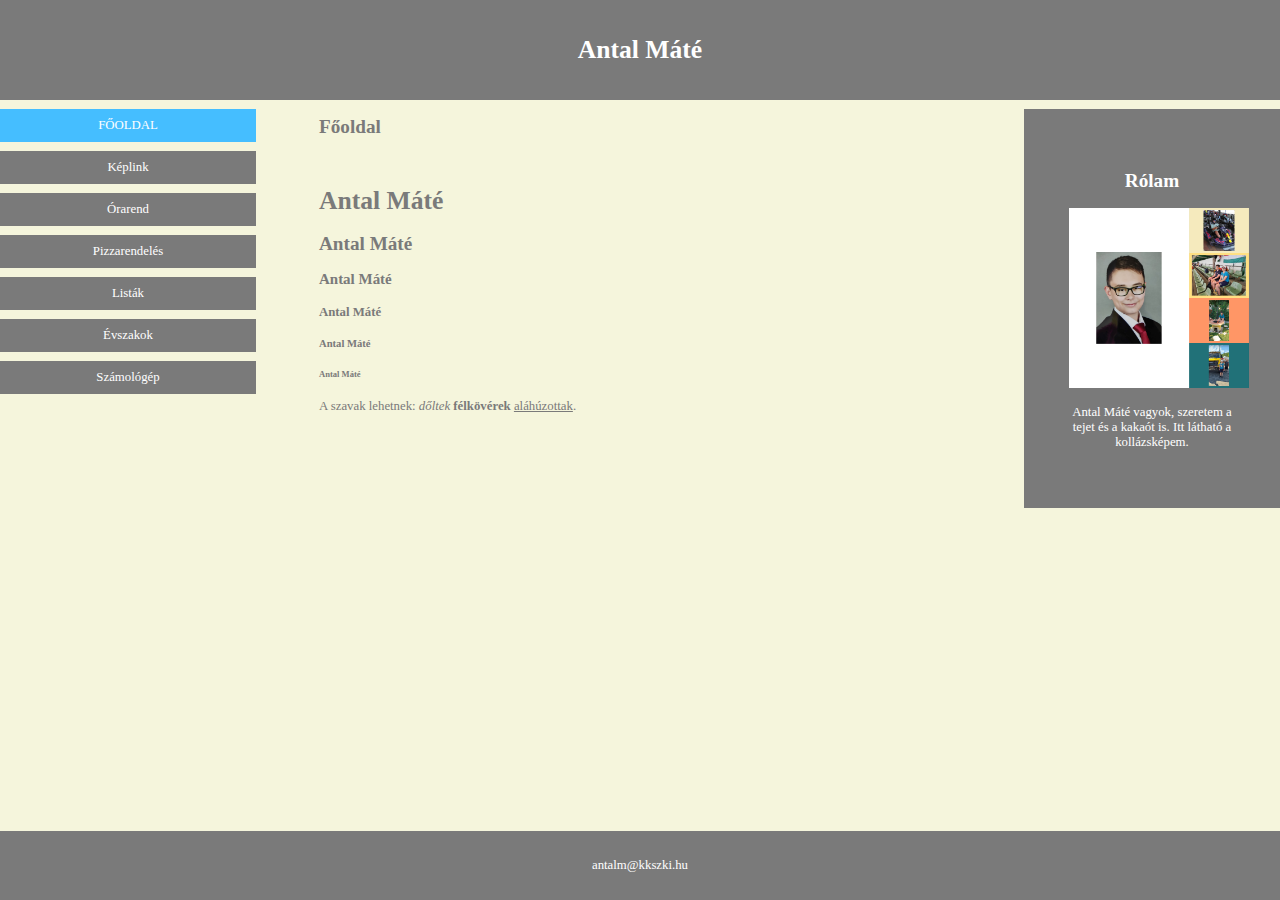
<file: index.html>
<!DOCTYPE html>
<html lang="hu">
<head>
    <meta charset="UTF-8">
    <meta http-equiv="X-UA-Compatible" content="IE=edge">
    <meta name="viewport" content="width=device-width, initial-scale=1.0">
    <title>Antal Máté oldala | Főoldal</title>
    <link rel="stylesheet" href="style.css">

    
    <link rel="apple-touch-icon" sizes="180x180" href="favicon/apple-touch-icon.png">
    <link rel="icon" type="image/png" sizes="32x32" href="favicon/favicon-32x32.png">
    <link rel="icon" type="image/png" sizes="16x16" href="favicon/favicon-16x16.png">
    <link rel="manifest" href="favicon/site.webmanifest">
    <link rel="mask-icon" href="favicon/safari-pinned-tab.svg" color="#5bbad5">
    <meta name="msapplication-TileColor" content="#da532c">
    <meta name="theme-color" content="#ffffff">

</head>
<body style="font-family:Verdana;color:#aaaaaa;">

    <div class="header">
      <h1>Antal Máté</h1>
    </div>
    
    <div style="overflow:auto">
      <div class="menu">
        
        <a style="background-color:#45beff ;" href="index.html">FŐOLDAL</a>
        <a href="keplink.html">Képlink</a>
        <a href="tablazat.html">Órarend</a>
        <a href="urlap.html">Pizzarendelés</a>
        <a href="listak.html">Listák</a>
        <a href="div.html">Évszakok</a>
        <a href="szamologep.html">Számológép</a>
        
      </div>

      <div class="main">
        <h2>Főoldal</h2>
        <br>
        <h1>Antal Máté</h1>
        <h2>Antal Máté</h2>
        <h3>Antal Máté</h3>
        <h4>Antal Máté</h4>
        <h5>Antal Máté</h5>
        <h6>Antal Máté</h6>
        <p>A szavak lehetnek: <i>dőltek</i> <b>félkövérek</b> <u>aláhúzottak</u>.</p>
      </div>
    
      <div class="right">
        <h2>Rólam</h2>
        <img class="kollazskep" src="img/amkollazs.jpg" alt="Kollázsképem" title="Kollázsképem">
        <p>Antal Máté vagyok, szeretem a tejet és a kakaót is. Itt látható a kollázsképem.</p>
      </div>
    </div>
    
    <div class="footer">antalm@kkszki.hu</div>

</body>
    
</html>
</file>
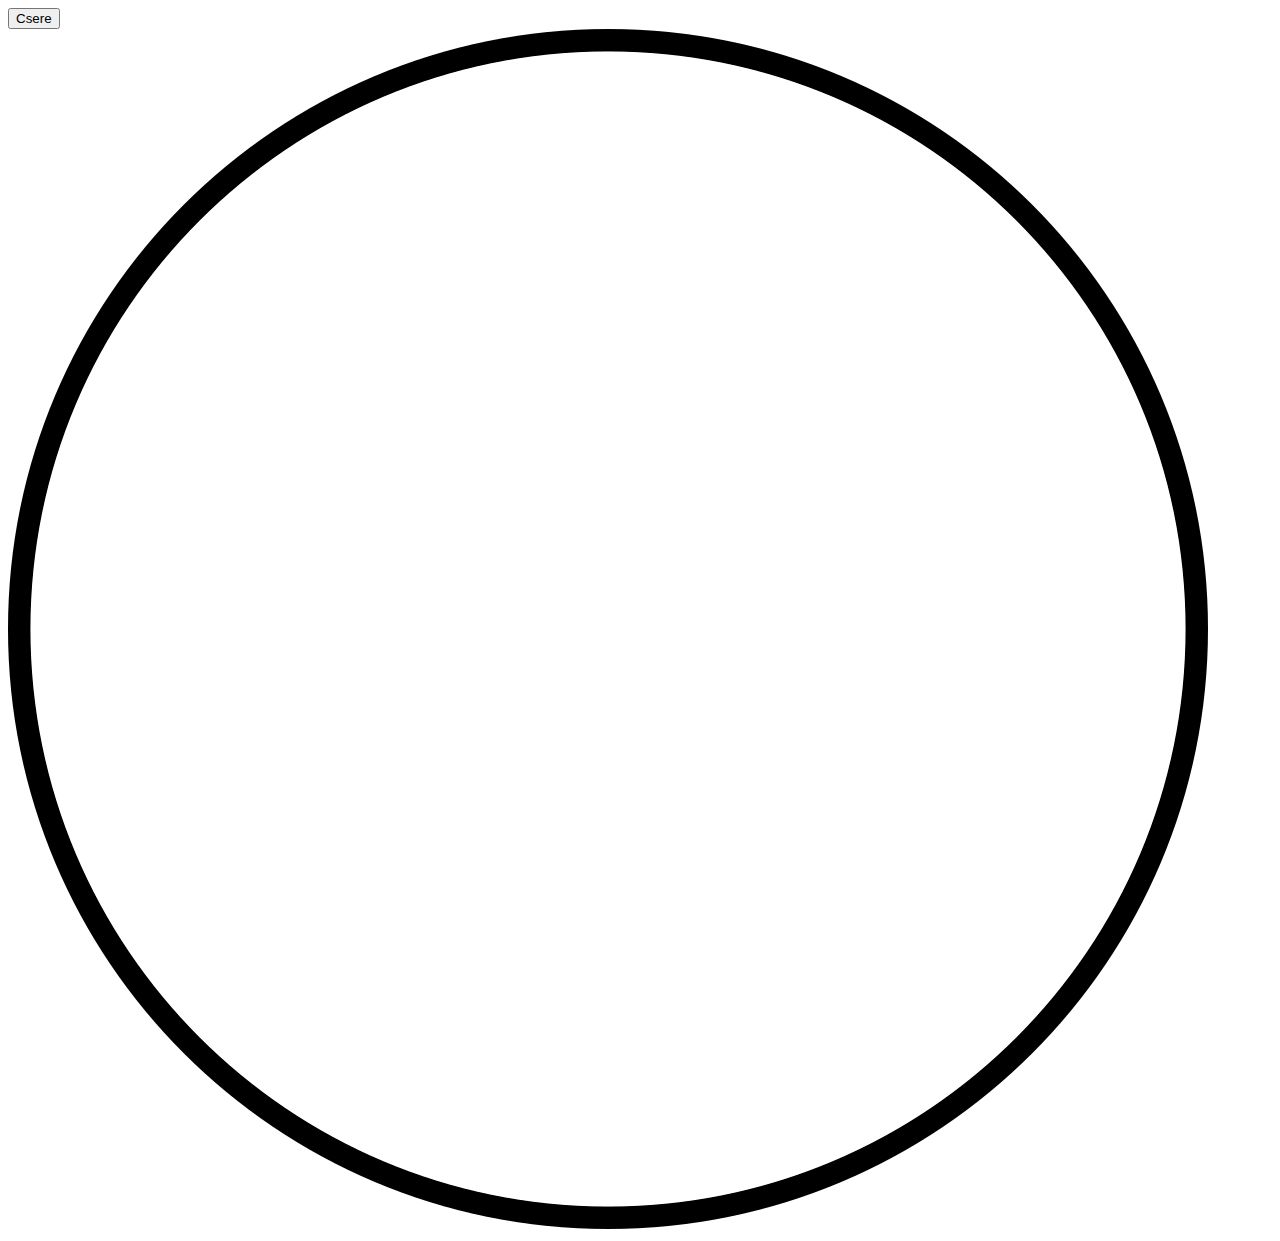
<file: kor/index.html>
<!DOCTYPE html>
<html lang="hu">
<head>
    <meta charset="UTF-8">
    <meta http-equiv="X-UA-Compatible" content="IE=edge">
    <meta name="viewport" content="width=device-width, initial-scale=1.0">
    <title>Document</title>
</head>
<body>
    <form action="javasript:void(0)">
        <input type="button" value="Csere" onclick="swap()">
        <br>
        <img src="kor.png" id="csere" alt="Kör vagy háromszög">
    </form>
    <script>
        var szam=1;
        function swap() {
            if (szam == 1) {
                document.getElementById("csere").src="hszog.png";
                szam = 2;
            }
            else {
                document.getElementById("csere").src="kor.png";
                szam = 1;
            }
        }
    </script>
</body>
</html>
</file>
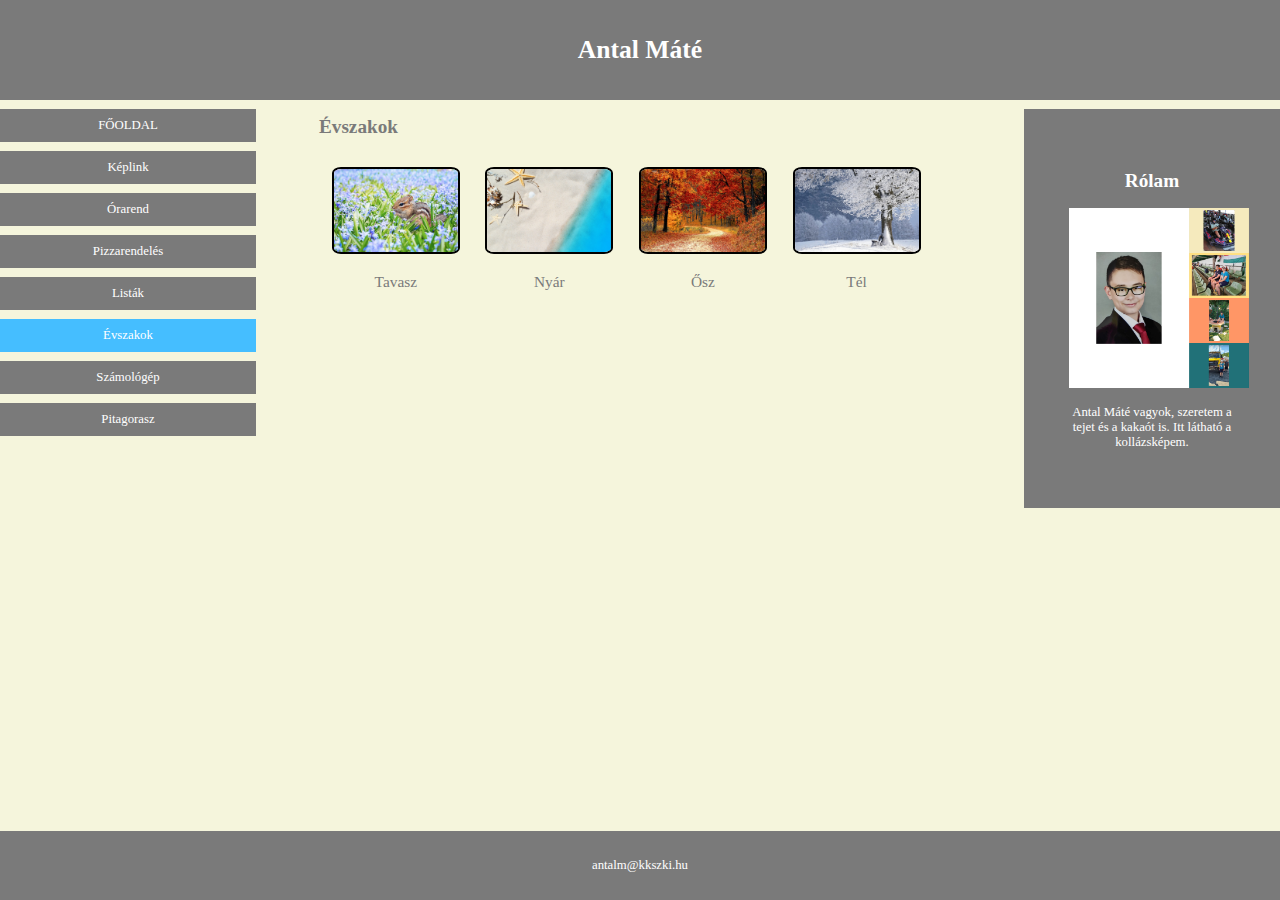
<file: div.html>
<!DOCTYPE html>
<html lang="hu">
<head>
    <meta charset="UTF-8">
    <meta http-equiv="X-UA-Compatible" content="IE=edge">
    <meta name="viewport" content="width=device-width, initial-scale=1.0">
    <title>Antal Máté oldala | Évszakok</title>
    <link rel="stylesheet" href="style.css">
    
    <link rel="apple-touch-icon" sizes="180x180" href="favicon/apple-touch-icon.png">
    <link rel="icon" type="image/png" sizes="32x32" href="favicon/favicon-32x32.png">
    <link rel="icon" type="image/png" sizes="16x16" href="favicon/favicon-16x16.png">
    <link rel="manifest" href="favicon/site.webmanifest">
    <link rel="mask-icon" href="favicon/safari-pinned-tab.svg" color="#5bbad5">
    <meta name="msapplication-TileColor" content="#da532c">
    <meta name="theme-color" content="#ffffff">

</head>
<body style="font-family:Verdana;color:#aaaaaa;">

    <div class="header">
      <h1>Antal Máté</h1>
    </div>
    
    <div style="overflow:auto">
      <div class="menu">
        
        <a href="index.html">FŐOLDAL</a>
        <a href="keplink.html">Képlink</a>
        <a href="tablazat.html">Órarend</a>
        <a href="urlap.html">Pizzarendelés</a>
        <a href="listak.html">Listák</a>
        <a style="background-color:#45beff ;" href="div.html">Évszakok</a>
        <a href="szamologep.html">Számológép</a>
        <a href="pita.html">Pitagorasz</a>
        
      </div>

      <div class="main">
        <h2>Évszakok</h2>
        <div class="evszakok">
            <img src="img/chipmunk-g12c5d75e0_640.jpg" alt="">
            <p>Tavasz</p>
        </div>
    
        <div class="evszakok">
            <img src="img/beach-g05bdfad6c_640.jpg" alt="">
            <p>Nyár</p>
        </div>
    
        <div class="evszakok">
            <img src="img/road-g135385645_640.jpg" alt="">
            <p>Ősz</p>
        </div>
    
        <div class="evszakok">
            <img src="img/winter-ga76d0923a_640.jpg" alt="">
            <p>Tél</p>
        </div>
    
      </div>
    
      <div class="right">
        <h2>Rólam</h2>
        <img class="kollazskep" src="img/amkollazs.jpg" alt="Kollázsképem" title="Kollázsképem">
        <p>Antal Máté vagyok, szeretem a tejet és a kakaót is. Itt látható a kollázsképem.</p>
      </div>
    </div>
    
    <div class="footer">antalm@kkszki.hu</div>

</body>
    
</html>
</file>
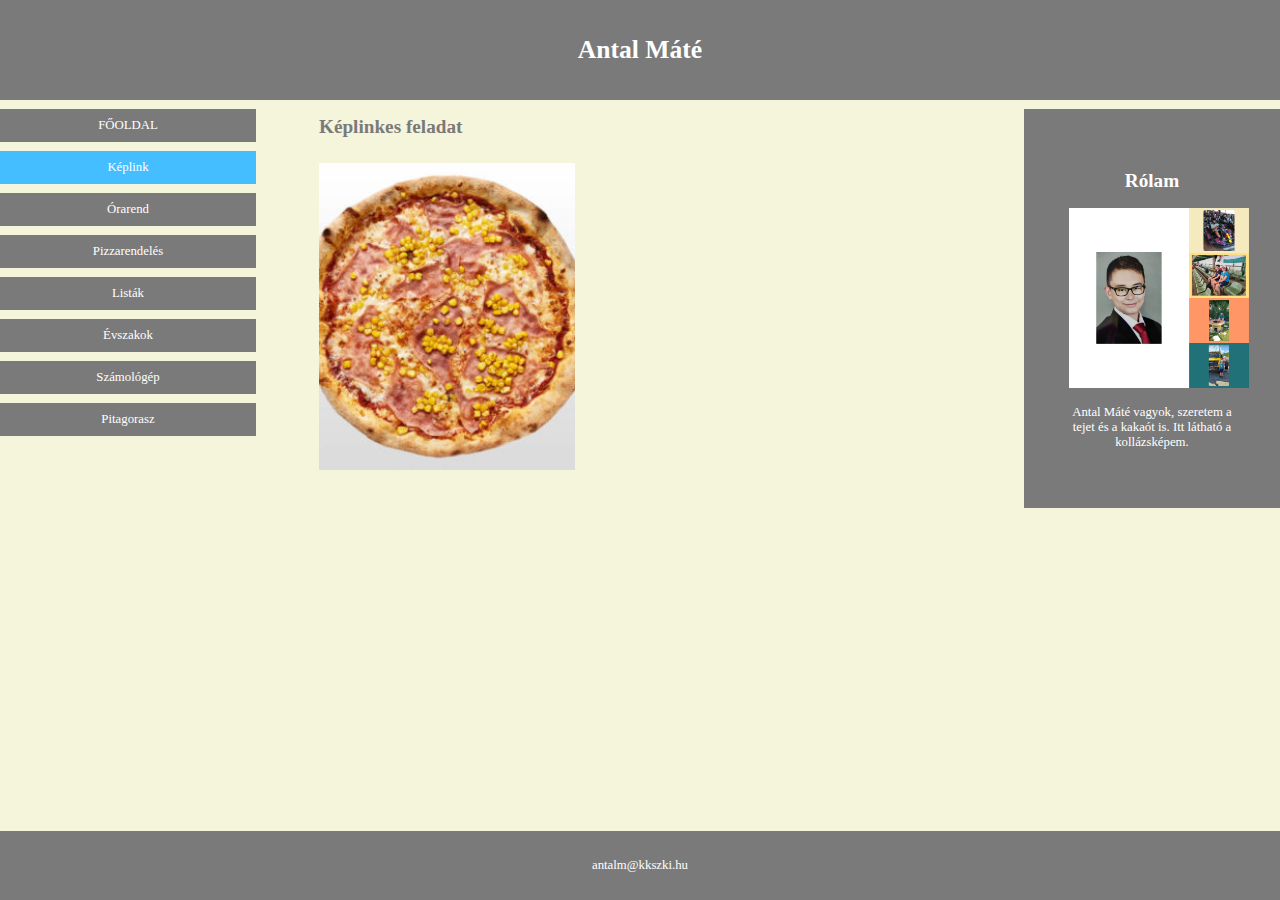
<file: keplink.html>
<!DOCTYPE html>
<html lang="hu">
<head>
    <meta charset="UTF-8">
    <meta http-equiv="X-UA-Compatible" content="IE=edge">
    <meta name="viewport" content="width=device-width, initial-scale=1.0">
    <title>Antal Máté oldala | Képlink</title>
    <link rel="stylesheet" href="style.css">

    
    <link rel="apple-touch-icon" sizes="180x180" href="favicon/apple-touch-icon.png">
    <link rel="icon" type="image/png" sizes="32x32" href="favicon/favicon-32x32.png">
    <link rel="icon" type="image/png" sizes="16x16" href="favicon/favicon-16x16.png">
    <link rel="manifest" href="favicon/site.webmanifest">
    <link rel="mask-icon" href="favicon/safari-pinned-tab.svg" color="#5bbad5">
    <meta name="msapplication-TileColor" content="#da532c">
    <meta name="theme-color" content="#ffffff">

</head>
<body style="font-family:Verdana;color:#aaaaaa;">

    <div class="header">
      <h1>Antal Máté</h1>
    </div>
    
    <div style="overflow:auto">
      <div class="menu">
        
        <a href="index.html">FŐOLDAL</a>
        <a style="background-color:#45beff ;" href="keplink.html">Képlink</a>
        <a href="tablazat.html">Órarend</a>
        <a href="urlap.html">Pizzarendelés</a>
        <a href="listak.html">Listák</a>
        <a href="div.html">Évszakok</a>
        <a href="szamologep.html">Számológép</a>
        <a href="pita.html">Pitagorasz</a>
        
      </div>

      <div class="main">
        <h2>Képlinkes feladat</h2>
        <a href="http://www.mindmegette.hu/pizza.recept/" target="blank"> 

            <img class="pizza" src="img/pizza.jpg" alt="Pizza" title="Pizza recept."> 
        
        </a>
      </div>
    
      <div class="right">
        <h2>Rólam</h2>
        <img class="kollazskep" src="img/amkollazs.jpg" alt="Kollázsképem" title="Kollázsképem">
        <p>Antal Máté vagyok, szeretem a tejet és a kakaót is. Itt látható a kollázsképem.</p>
      </div>
    </div>
    
    <div class="footer">antalm@kkszki.hu</div>

</body>
    
</html>
</file>
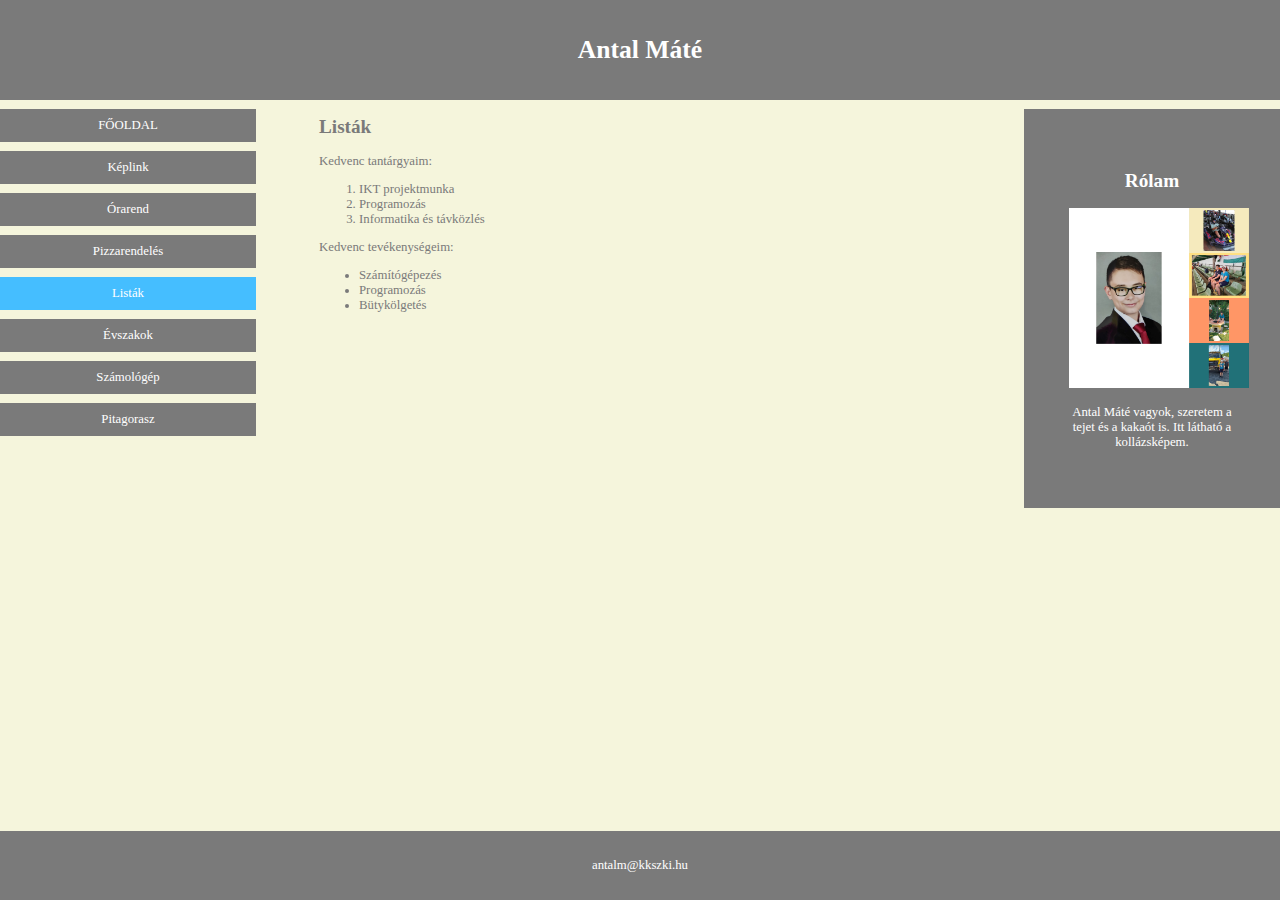
<file: listak.html>
<!DOCTYPE html>
<html lang="hu">
<head>
    <meta charset="UTF-8">
    <meta http-equiv="X-UA-Compatible" content="IE=edge">
    <meta name="viewport" content="width=device-width, initial-scale=1.0">
    <title>Antal Máté oldala | Listák</title>
    <link rel="stylesheet" href="style.css">

    <link rel="apple-touch-icon" sizes="180x180" href="favicon/apple-touch-icon.png">
    <link rel="icon" type="image/png" sizes="32x32" href="favicon/favicon-32x32.png">
    <link rel="icon" type="image/png" sizes="16x16" href="favicon/favicon-16x16.png">
    <link rel="manifest" href="favicon/site.webmanifest">
    <link rel="mask-icon" href="favicon/safari-pinned-tab.svg" color="#5bbad5">
    <meta name="msapplication-TileColor" content="#da532c">
    <meta name="theme-color" content="#ffffff">

</head>
<body style="font-family:Verdana;color:#aaaaaa;">

    <div class="header">
      <h1>Antal Máté</h1>
    </div>
    
    <div style="overflow:auto">
      <div class="menu">
        
        <a href="index.html">FŐOLDAL</a>
        <a href="keplink.html">Képlink</a>
        <a href="tablazat.html">Órarend</a>
        <a href="urlap.html">Pizzarendelés</a>
        <a style="background-color:#45beff ;" href="listak.html">Listák</a>
        <a href="div.html">Évszakok</a>
        <a href="szamologep.html">Számológép</a>
        <a href="pita.html">Pitagorasz</a>
        
      </div>

      <div class="main">
        <h2>Listák</h2>
        <p>Kedvenc tantárgyaim:</p>
        <ol>
            <li>IKT projektmunka</li>
            <li>Programozás</li>
            <li>Informatika és távközlés</li>
        </ol>
        <p>Kedvenc tevékenységeim:</p>
        <ul>
            <li>Számítógépezés</li>
            <li>Programozás</li>
            <li>Bütykölgetés</li>
        </ul>
      </div>
    
      <div class="right">
        <h2>Rólam</h2>
        <img class="kollazskep" src="img/amkollazs.jpg" alt="Kollázsképem" title="Kollázsképem">
        <p>Antal Máté vagyok, szeretem a tejet és a kakaót is. Itt látható a kollázsképem.</p>
      </div>
    </div>
    
    <div class="footer">antalm@kkszki.hu</div>

</body>
    
</html>
</file>
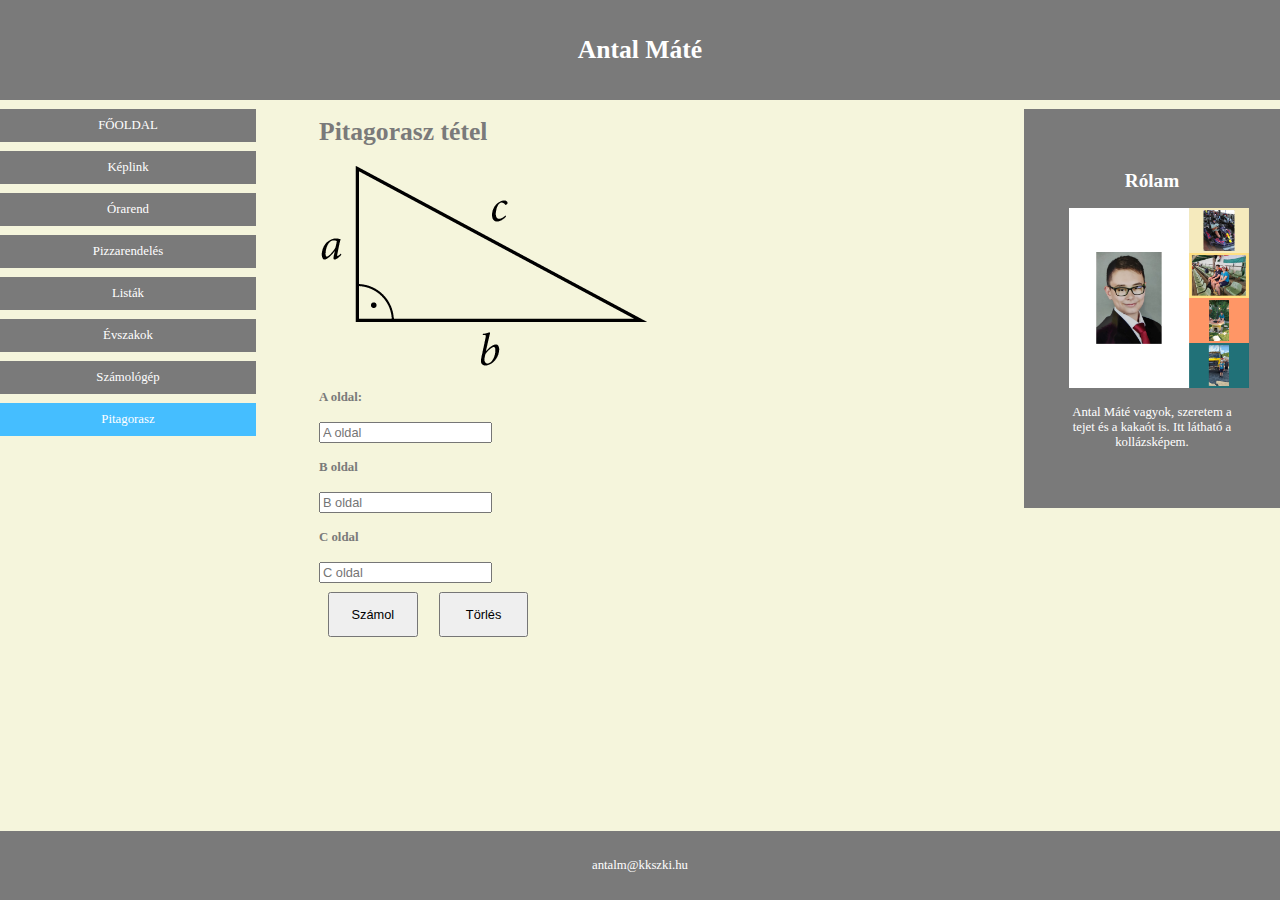
<file: pita.html>
<!DOCTYPE html>
<html lang="hu">
<head>
    <meta charset="UTF-8">
    <meta http-equiv="X-UA-Compatible" content="IE=edge">
    <meta name="viewport" content="width=device-width, initial-scale=1.0">
    <title>Antal Máté oldala | Pitagorasz</title>
    <link rel="stylesheet" href="style.css">

    
    <link rel="apple-touch-icon" sizes="180x180" href="favicon/apple-touch-icon.png">
    <link rel="icon" type="image/png" sizes="32x32" href="favicon/favicon-32x32.png">
    <link rel="icon" type="image/png" sizes="16x16" href="favicon/favicon-16x16.png">
    <link rel="manifest" href="favicon/site.webmanifest">
    <link rel="mask-icon" href="favicon/safari-pinned-tab.svg" color="#5bbad5">
    <meta name="msapplication-TileColor" content="#da532c">
    <meta name="theme-color" content="#ffffff">

</head>
<body style="font-family:Verdana;color:#aaaaaa;">

    <div class="header">
      <h1>Antal Máté</h1>
    </div>
    
    <div style="overflow:auto">
      <div class="menu">
        
        <a href="index.html">FŐOLDAL</a>
        <a href="keplink.html">Képlink</a>
        <a href="tablazat.html">Órarend</a>
        <a href="urlap.html">Pizzarendelés</a>
        <a href="listak.html">Listák</a>
        <a href="div.html">Évszakok</a>
        <a href="szamologep.html">Számológép</a>
        <a style="background-color:#45beff ;" href="pita.html">Pitagorasz</a>
        
      </div>

      <div class="main">
        <h1>Pitagorasz tétel</h1>
        <img src="img/pita.png" alt="Háromszög" title="Háromszög">
        <form action="javascript:void(0)">
            <h4>A oldal:</h4><input type="number" placeholder="A oldal" class="mezo" id="aoldal">
            <h4>B oldal</h4><input type="number" placeholder="B oldal" class="mezo" id="boldal">
            <h4>C oldal</h4><input type="number" placeholder="C oldal" class="mezo" id="coldal">
            <br>
            <input class="urlapgomb" value="Számol" type="button" onclick="pita()">  
            <input class="urlapgomb" value="Törlés" type="reset">

        </form>
        
      </div>  

      <div class="right">
        <h2>Rólam</h2>
        <img class="kollazskep" src="img/amkollazs.jpg" alt="Kollázsképem" title="Kollázsképem">
        <p>Antal Máté vagyok, szeretem a tejet és a kakaót is. Itt látható a kollázsképem.</p>
      </div>
    </div>
    
    <div class="footer">antalm@kkszki.hu</div>

    <script>
        function pita(){
            var aoldal1 = parseFloat(document.getElementById("aoldal").value);
			var boldal1 = parseFloat(document.getElementById("boldal").value);
			var coldal1 = parseFloat(document.getElementById("coldal").value);

            if (isNaN(coldal1)) {
				coldal1 = Math.sqrt(Math.pow(aoldal1, 2) + Math.pow(boldal1, 2));
				document.getElementById("coldal").value = coldal1;
            }
            else if (isNaN(aoldal1)) {
				aoldal1 = Math.sqrt(Math.pow(coldal1, 2) - Math.pow(boldal1, 2));
				document.getElementById("aoldal").value = aoldal1;
            }
            else if (isNaN(boldal1)) {
				boldal1 = Math.sqrt(Math.pow(coldal1, 2) - Math.pow(aoldal1, 2));
				document.getElementById("boldal").value = boldal1;
            }
        }
    </script>

</body>
    
</html>
</file>
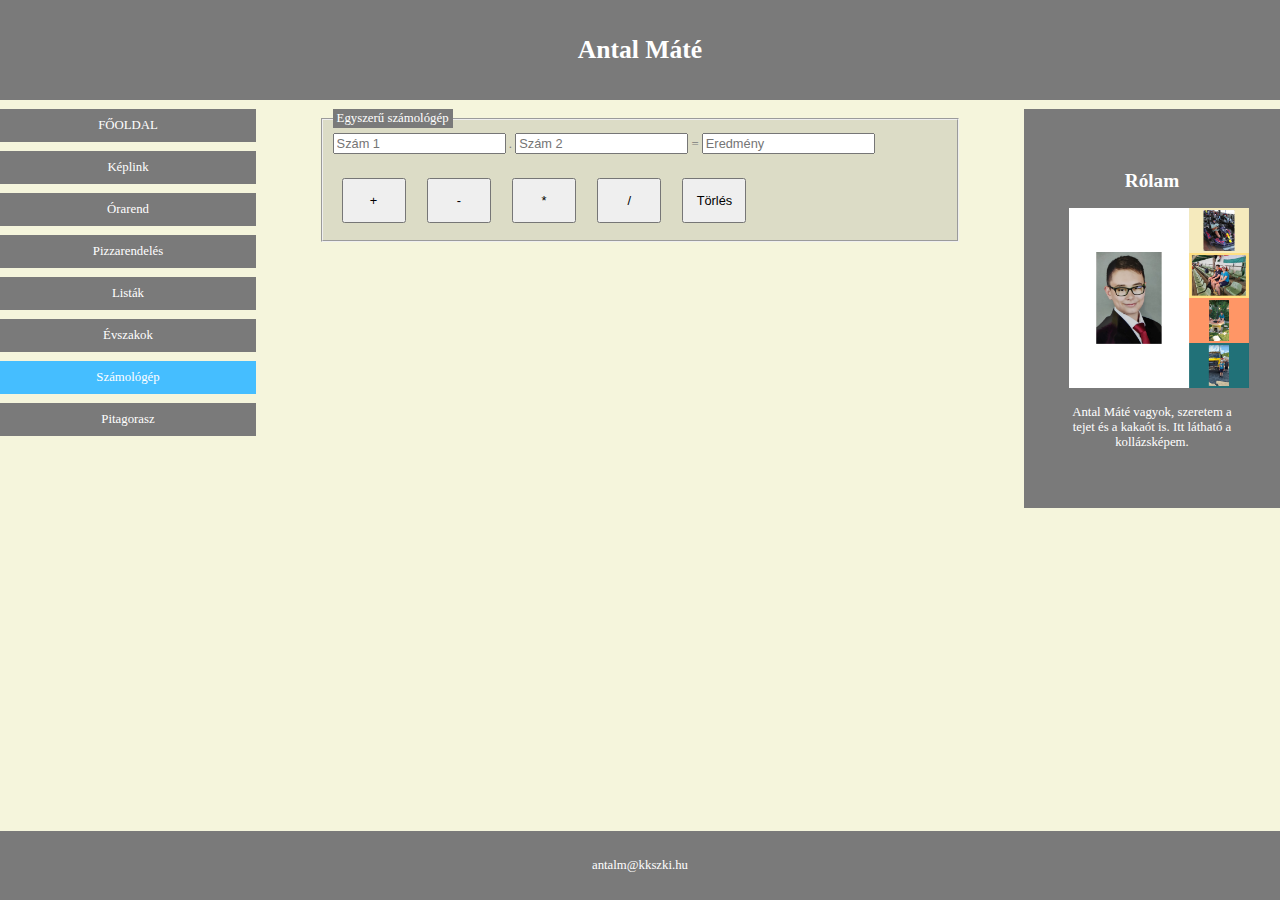
<file: szamologep.html>
<!DOCTYPE html>
<html lang="hu">

<head>
    <meta charset="UTF-8">
    <meta http-equiv="X-UA-Compatible" content="IE=edge">
    <meta name="viewport" content="width=device-width, initial-scale=1.0">
    <title>Antal Máté oldala | Számológép</title>

    <link rel="stylesheet" href="style.css">

    <link rel="apple-touch-icon" sizes="180x180" href="favicon/apple-touch-icon.png">
    <link rel="icon" type="image/png" sizes="32x32" href="favicon/favicon-32x32.png">
    <link rel="icon" type="image/png" sizes="16x16" href="favicon/favicon-16x16.png">
    <link rel="manifest" href="favicon/site.webmanifest">
    <link rel="mask-icon" href="favicon/safari-pinned-tab.svg" color="#5bbad5">
    <meta name="msapplication-TileColor" content="#da532c">
    <meta name="theme-color" content="#ffffff">
</head>

<body style="font-family:Verdana;color:#aaaaaa;">

    <div class="header">
      <h1>Antal Máté</h1>
    </div>
    
    <div style="overflow:auto">
      <div class="menu">
        
        <a href="index.html">FŐOLDAL</a>
        <a href="keplink.html">Képlink</a>
        <a href="tablazat.html">Órarend</a>
        <a href="urlap.html">Pizzarendelés</a>
        <a href="listak.html">Listák</a>
        <a href="div.html">Évszakok</a>
        <a style="background-color:#45beff ;" href="szamologep.html">Számológép</a>
        <a href="pita.html">Pitagorasz</a>
        
      </div>

      <div class="main">
        <fieldset id="field">
            <legend id="szamologep">Egyszerű számológép</legend>
            <form action="javasript:void(0)">
                <input class="mezo" type="number" name="szam" id="a" placeholder="Szám 1"> .
                <input class="mezo" type="number" name="szam" id="b" placeholder="Szám 2"> =
                <input class="mezo" type="text" name="szam" id="c" readonly placeholder="Eredmény">
                <br><br>
                <input id="muvelet" class="urlapgomb" type="button" value="+" onclick="ad()">
                <input id="muvelet" class="urlapgomb" type="button" value="-" onclick="kiv()">
                <input id="muvelet" class="urlapgomb" type="button" value="*" onclick="szor()">
                <input id="muvelet" class="urlapgomb" type="button" value="/" onclick="oszt()">
                <input id="muvelet" class="urlapgomb" type="reset" value="Törlés" onclick="del()">
            </form>
        </fieldset>
      </div>
    
      <div class="right">
        <h2>Rólam</h2>
        <img class="kollazskep" src="img/amkollazs.jpg" alt="Kollázsképem" title="Kollázsképem">
        <p>Antal Máté vagyok, szeretem a tejet és a kakaót is. Itt látható a kollázsképem.</p>
      </div>
    </div>
    
    <div class="footer">antalm@kkszki.hu</div>
    <script>
        function ad() {
            c.value = Number(a.value) + Number(b.value)
            document.getElementById("field").style.backgroundColor = "#efe0cd"; 
        }
        function kiv() {
            c.value = Number(a.value) - Number(b.value)
            document.getElementById("field").style.backgroundColor = "#efe0cd"; 
        }
        function szor() {
            c.value = Number(a.value) * Number(b.value)
            document.getElementById("field").style.backgroundColor = "#efe0cd"; 
        }
        function oszt() {
            c.value = Number(a.value) / Number(b.value)
            document.getElementById("field").style.backgroundColor = "#efe0cd"; 
        }
        function del() {
            document.getElementById("field").style.backgroundColor = "#dcdcc6"; 
        }
    </script>
</body>

</html>
</file>
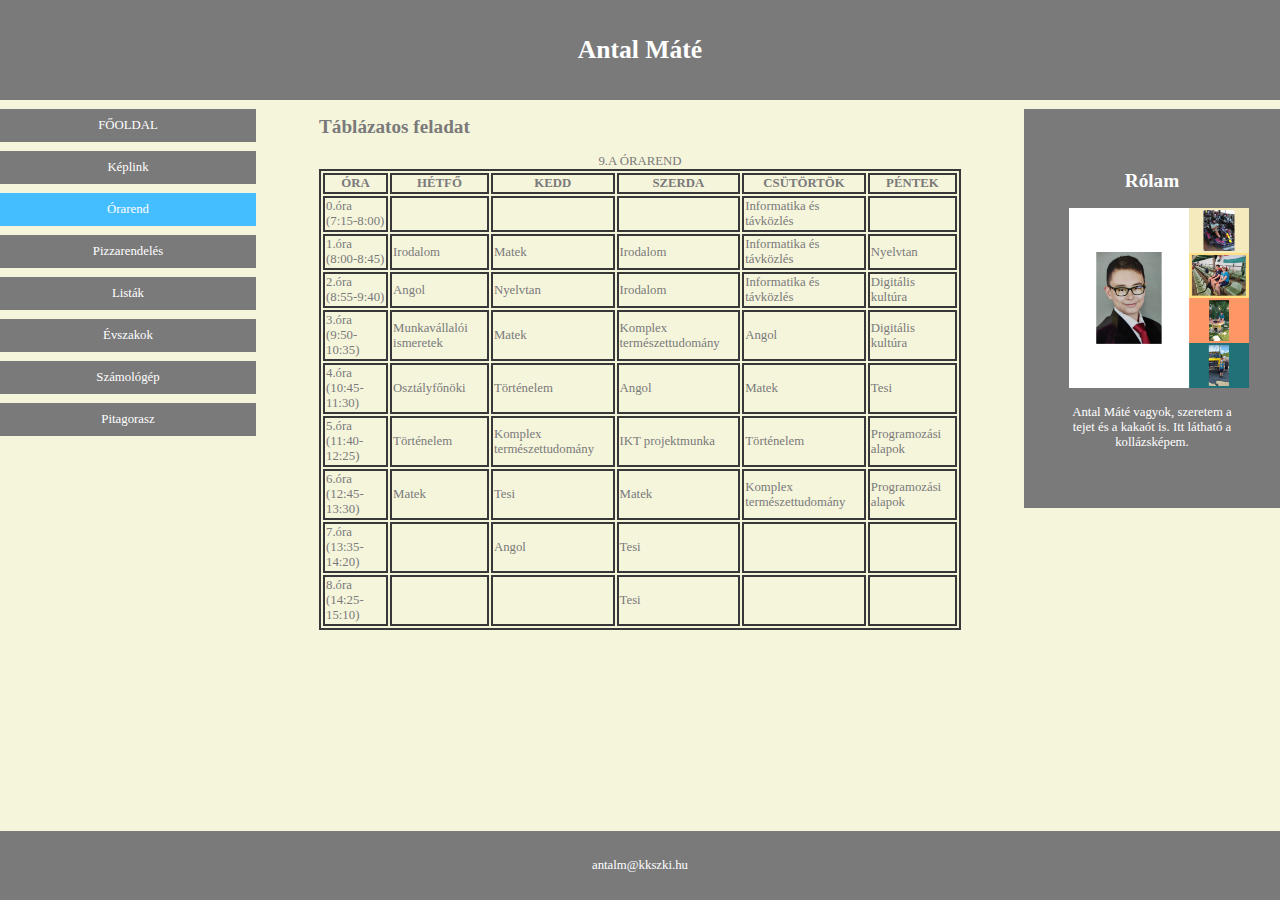
<file: tablazat.html>
<!DOCTYPE html>
<html lang="hu">
<head>
    <meta charset="UTF-8">
    <meta http-equiv="X-UA-Compatible" content="IE=edge">
    <meta name="viewport" content="width=device-width, initial-scale=1.0">
    <title>Antal Máté oldala | Órarend</title>
    <link rel="stylesheet" href="style.css">

    <link rel="apple-touch-icon" sizes="180x180" href="favicon/apple-touch-icon.png">
    <link rel="icon" type="image/png" sizes="32x32" href="favicon/favicon-32x32.png">
    <link rel="icon" type="image/png" sizes="16x16" href="favicon/favicon-16x16.png">
    <link rel="manifest" href="favicon/site.webmanifest">
    <link rel="mask-icon" href="favicon/safari-pinned-tab.svg" color="#5bbad5">
    <meta name="msapplication-TileColor" content="#da532c">
    <meta name="theme-color" content="#ffffff">

</head>
<body style="font-family:Verdana;color:#aaaaaa;">

    <div class="header">
      <h1>Antal Máté</h1>
    </div>
    
    <div style="overflow:auto">
      <div class="menu">
        
        <a href="index.html">FŐOLDAL</a>
        <a href="keplink.html">Képlink</a>
        <a style="background-color:#45beff ;" href="tablazat.html">Órarend</a>
        <a href="urlap.html">Pizzarendelés</a>
        <a href="listak.html">Listák</a>
        <a href="div.html">Évszakok</a>
        <a href="szamologep.html">Számológép</a>
        <a href="pita.html">Pitagorasz</a>
        
      </div>

      <div class="main">
        <h2>Táblázatos feladat</h2>
        <table>
            <caption>9.A ÓRAREND</caption>
            <tr>
                <th>ÓRA</th>
                <th>HÉTFŐ</th>
                <th>KEDD</th>
                <th>SZERDA</th>
                <th>CSÜTÖRTÖK</th>
                <th>PÉNTEK</th>
            </tr>
            <tr>
                <td>0.óra (7:15-8:00)</td>
                <td></td>
                <td></td>
                <td></td>
                <td>Informatika és távközlés</td>
                <td></td>
            </tr>
            <tr>
                <td>1.óra (8:00-8:45)</td>
                <td>Irodalom</td>
                <td>Matek</td>
                <td>Irodalom</td>
                <td>Informatika és távközlés</td>
                <td>Nyelvtan</td>
            </tr>
            <tr>
                <td>2.óra (8:55-9:40)</td>
                <td>Angol</td>
                <td>Nyelvtan</td>
                <td>Irodalom</td>
                <td>Informatika és távközlés</td>
                <td>Digitális kultúra</td>
            </tr>
            <tr>
                <td>3.óra (9:50-10:35)</td>
                <td>Munkavállalói ismeretek</td>
                <td>Matek</td>
                <td>Komplex természettudomány</td>
                <td>Angol</td>
                <td>Digitális kultúra</td>
            </tr>
            <tr>
                <td>4.óra (10:45-11:30)</td>
                <td>Osztályfőnöki</td>
                <td>Történelem</td>
                <td>Angol</td>
                <td>Matek</td>
                <td>Tesi</td>
            </tr>
            <tr>
                <td>5.óra (11:40-12:25)</td>
                <td>Történelem</td>
                <td>Komplex természettudomány</td>
                <td>IKT projektmunka</td>
                <td>Történelem</td>
                <td>Programozási alapok</td>
            </tr>
            <tr>
                <td>6.óra (12:45-13:30)</td>
                <td>Matek</td>
                <td>Tesi</td>
                <td>Matek</td>
                <td>Komplex természettudomány</td>
                <td>Programozási alapok</td>
            </tr>
            <tr>
                <td>7.óra (13:35-14:20)</td>
                <td></td>
                <td>Angol</td>
                <td>Tesi</td>
                <td></td>
                <td></td>
            </tr>
            <tr>
                <td>8.óra (14:25-15:10)</td>
                <td></td>
                <td></td>
                <td>Tesi</td>
                <td></td>
                <td></td>
            </tr>
        </table>
        
      </div>
    
      <div class="right">
        <h2>Rólam</h2>
        <img class="kollazskep" src="img/amkollazs.jpg" alt="Kollázsképem" title="Kollázsképem">
        <p>Antal Máté vagyok, szeretem a tejet és a kakaót is. Itt látható a kollázsképem.</p>
      </div>
    </div>
    
    <div class="footer">antalm@kkszki.hu</div>

</body>
    
</html>
</file>
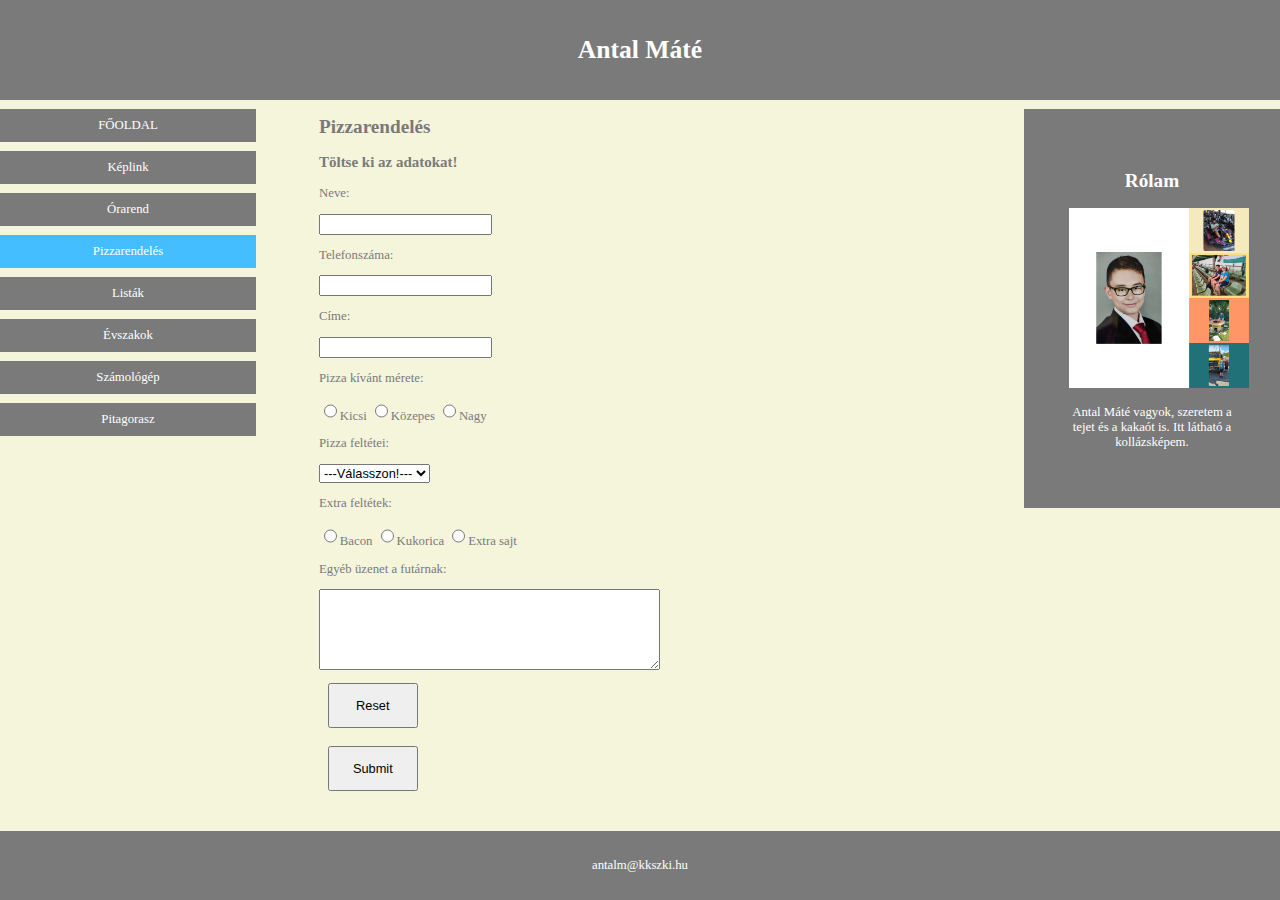
<file: urlap.html>
<!DOCTYPE html>
<html lang="hu">
<head>
    <meta charset="UTF-8">
    <meta http-equiv="X-UA-Compatible" content="IE=edge">
    <meta name="viewport" content="width=device-width, initial-scale=1.0">
    <title>Antal Máté oldala | Űrlap</title>
    <link rel="stylesheet" href="style.css">
    
    <link rel="apple-touch-icon" sizes="180x180" href="favicon/apple-touch-icon.png">
    <link rel="icon" type="image/png" sizes="32x32" href="favicon/favicon-32x32.png">
    <link rel="icon" type="image/png" sizes="16x16" href="favicon/favicon-16x16.png">
    <link rel="manifest" href="favicon/site.webmanifest">
    <link rel="mask-icon" href="favicon/safari-pinned-tab.svg" color="#5bbad5">
    <meta name="msapplication-TileColor" content="#da532c">
    <meta name="theme-color" content="#ffffff">

</head>
<body style="font-family:Verdana;color:#aaaaaa;">

    <div class="header">
      <h1>Antal Máté</h1>
    </div>
    
    <div style="overflow:auto">
      <div class="menu">
        
        <a href="index.html">FŐOLDAL</a>
        <a href="keplink.html">Képlink</a>
        <a href="tablazat.html">Órarend</a>
        <a style="background-color:#45beff ;" href="urlap.html">Pizzarendelés</a>
        <a href="listak.html">Listák</a>
        <a href="div.html">Évszakok</a>
        <a href="szamologep.html">Számológép</a>
        <a href="pita.html">Pitagorasz</a>
        
      </div>

      <div class="main">
        <h2>Pizzarendelés</h2>
        <h3>Töltse ki az adatokat!</h3>
        <form>
        
             <p>Neve:</p>
                <input class="mezo" type="text">
            
            <p>Telefonszáma:</p>
                <input class="mezo" type="number">
            
            <p>Címe:</p>
            <input class="mezo" type="text" name="Címe" id="">
    
            <p>Pizza kívánt mérete:</p>
                <input class="karika" type="radio" name="gender">Kicsi
                <input class="karika" type="radio" name="gender">Közepes
                <input class="karika" type="radio" name="gender">Nagy
            
            <p>Pizza feltétei:</p>
                <select>
                    <option>---Válasszon!---</option>
                    <option>Négysajtos</option>
                    <option>Szalámis</option>
                    <option>Sonkás</option>
                </select>   
    
            <p>Extra feltétek:</p>
                <input class="karika" type="radio" name="gender">Bacon
                <input class="karika" type="radio" name="gender">Kukorica 
                <input class="karika" type="radio" name="gender">Extra sajt
    
            <p>Egyéb üzenet a futárnak:</p>
                <textarea cols=40 rows=5></textarea>
                <br>
            <input class="urlapgomb" type='reset'>
                <br>
            <input class="urlapgomb" type='submit'>
    
        </form>
    
      </div>
    
      <div class="right">
        <h2>Rólam</h2>
        <img class="kollazskep" src="img/amkollazs.jpg" alt="Kollázsképem" title="Kollázsképem">
        <p>Antal Máté vagyok, szeretem a tejet és a kakaót is. Itt látható a kollázsképem.</p>
      </div>
    </div>
    
    <div class="footer">antalm@kkszki.hu</div>

</body>
    
</html>
</file>
<file: style.css>
* {
    box-sizing: border-box;
  }
  
  .menu {
    float: left;
    width: 20%;
    text-align: center;
  }
  
  .menu a {
    background-color: #7a7a7a;
    padding: 1vh;
    margin-top: 1vh;
    display: block;
    width: 100%;
    color: white;

  }
  
  .main {
    float: left;
    width: 60%;
    padding: 0 7vh;
    color: #7a7a7a;
  }
  
  .right {
    background-color: #7a7a7a;
    float: left;
    width: 20%;
    padding: 5vh;
    margin-top: 1vh;
    text-align: center;
    color: white;
  }
  
  @media only screen and (max-width: 620px) {
    /* For mobile phones: */
    .menu, .main, .right {
      width: 100%;
    }
  }



  
  div.menu a:hover:not(.active) {
    background-color: #45beff;
  }

  .kollazskep {
    width: 20vh;
    clear: left;
  }

  .header {
    background-color:#7a7a7a;
    padding: 2vh;
    text-align: center;
    color: white;
    
  }

  .footer {
    background-color:#7a7a7a;
    text-align:center;
    padding: 3vh;
    margin-top: 1vh;
    position: sticky;
    top: 100%;
    color: white;
    
  }
  a {
    text-decoration: none;
  }

  body {
    background-color: beige;
    min-height: 100vh;
    margin: auto;
    font-size: 1vw;
  }

  .menu ul {
    list-style-type: none;
  }

  .pizza {
    width: 20vw;
    text-align: center;
    margin-top: 1vh
  }

  table,tr,th,td
{
    border: 0.3vh solid rgb(56, 56, 56);
}

.mezo{
    font-size: 1vw;
}

select {
    font-size: 1vw;
}

textarea {
    font-size: 1vw;
}

.karika {
    height: 2vh;
    width: 1vw;
}

.urlapgomb {
    height: 5vh;
    width: 7vw;
    margin: 1vh;
    font-size: 1vw;
}

ol,ul {
    list-style-position: outside;
}

div.evszakok {
    float: left;
    transition: 0.5s;
    text-align: center;
    font-size: larger;
    margin: 1vw;
  } 
  
  div.evszakok img {
    width: 10vw;
    border: 0.3vh solid black;
    border-radius: 7%;
  
  }
  
  div.evszakok:hover {
    transform: scale(1.3);
  }

  #szamologep {
    background-color: #7a7a7a;
    border: 0.3vh solid #7a7a7a;
    border-color: #7a7a7a;
    color: white;
    margin-top: 1vh;
  }

  #field {
    margin-top: 1vh;
  }

  #muvelet {
    width: 5vw;
    height: 5vh;
  }
  #field {
    background-color: #dcdcc6;
  }
</file>
